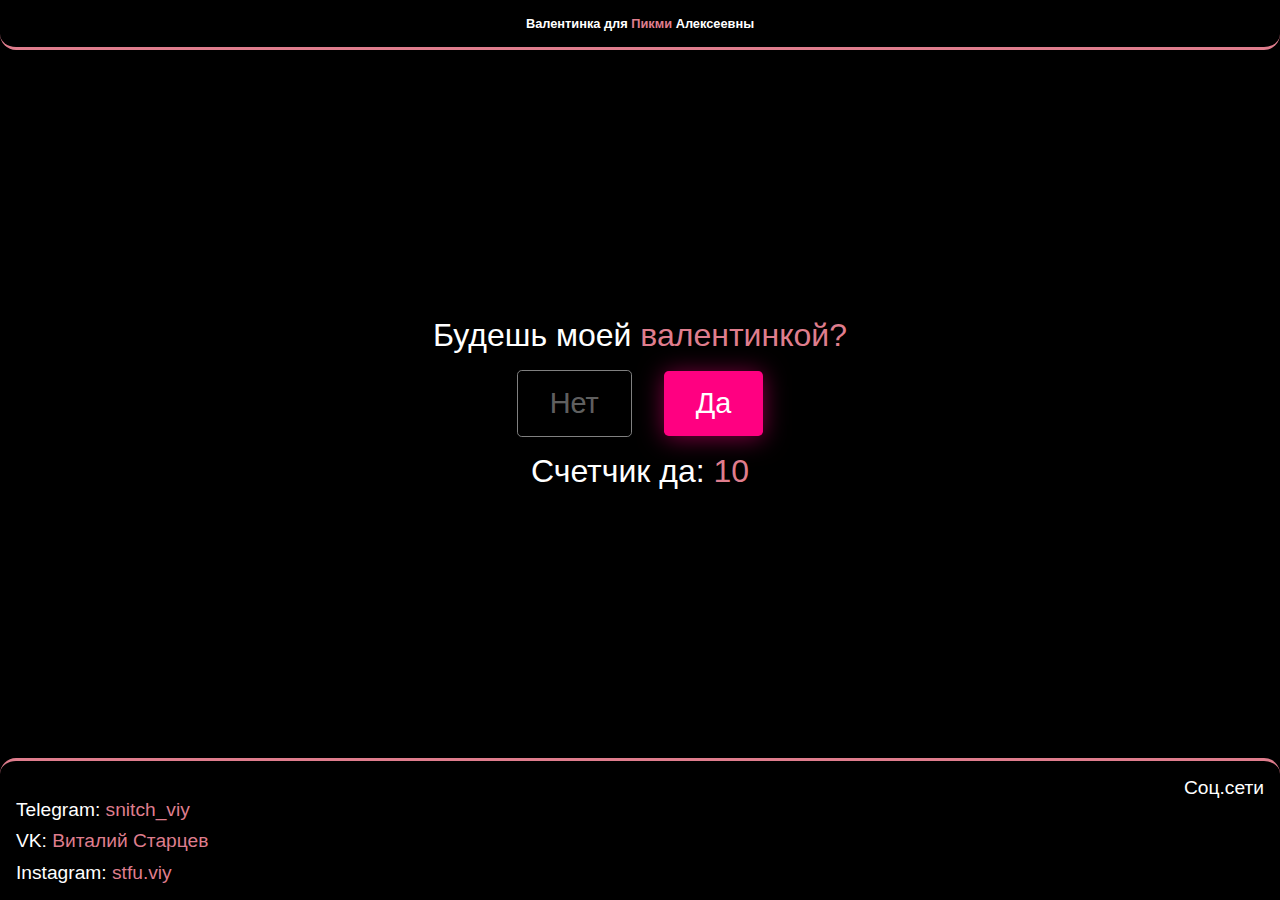
<file: index.html>
<!DOCTYPE html>
<html lang="ru">
<head>
    <meta charset="UTF-8">
    <meta name="viewport" content="width=device-width, initial-scale=1.0">
    <title>♥ I love you ♥</title>
    <link rel="stylesheet" href="./assets/css/style.css">
    <link rel="stylesheet" href="./assets/css/buttonAnimation.css">
</head>
<body>
    <header>
        <h1>Валентинка для <span>Пикми</span> Алексеевны</h1>
    </header>
    <main>
        <section>
            <p>Будешь моей <span>валентинкой?</span></p>
            <div>
                <button disabled>Нет</button>
                <button class="bubbly-button">Да</button>
            </div>
            <a id="counterParent" href="./text.html">Счетчик да: <span id="counter">10</span></a>
        </section>
    </main>
    <footer>
        <p>Соц.сети</p>
        <ul>
            <li>Telegram: <a href="https://t.me/snitch_viy">snitch_viy</a></li>
            <li>VK: <a href="https://vk.com/disshin">Виталий Старцев</a></li>
            <li>Instagram: <a href="https://www.instagram.com/stfu.viy?igsh=em43MzV2cm45OTBh">stfu.viy</a></li>
        </ul>
    </footer>
    <script src="./script.js"></script>
</body>
</html>
</file>
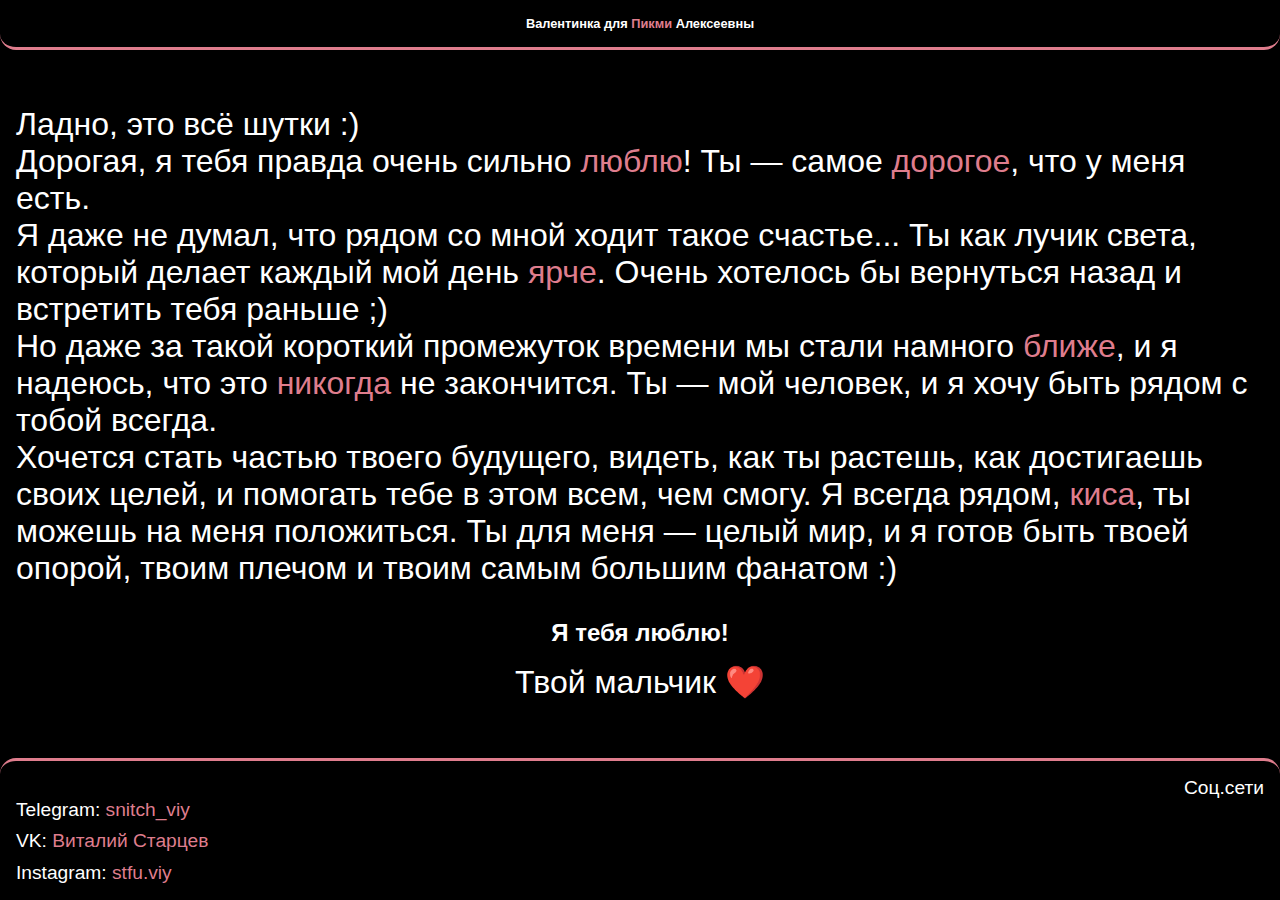
<file: text.html>
<!DOCTYPE html>
<html lang="ru">
<head>
    <meta charset="UTF-8">
    <meta name="viewport" content="width=device-width, initial-scale=1.0">
    <title>♥ I love you ♥</title>
    <link rel="stylesheet" href="./assets/css/style.css">
</head>
<body>
    <header>
        <h1>Валентинка для <span>Пикми</span> Алексеевны</h1>
    </header>
    <main>
        <section>
            <p>Ладно, это всё шутки :)</p>
            <p>Дорогая, я тебя правда очень сильно <span>люблю</span>! Ты — самое <span>дорогое</span>, что у меня есть.</p>
            <p>Я даже не думал, что рядом со мной ходит такое счастье... Ты как лучик света, который делает каждый мой день <span>ярче</span>. Очень хотелось бы вернуться назад и встретить тебя раньше ;)</p>
            <p>Но даже за такой короткий промежуток времени мы стали намного <span>ближе</span>, и я надеюсь, что это <span>никогда</span> не закончится. Ты — мой человек, и я хочу быть рядом с тобой всегда.</p>
            <p>Хочется стать частью твоего будущего, видеть, как ты растешь, как достигаешь своих целей, и помогать тебе в этом всем, чем смогу. Я всегда рядом, <span>киса</span>, ты можешь на меня положиться. Ты для меня — целый мир, и я готов быть твоей опорой, твоим плечом и твоим самым большим фанатом :)</p>
            <h2 style="text-align: center; margin-top: 2rem;">Я тебя люблю!</h2>
            <p style="text-align: center; margin-top: 1rem;">Твой мальчик ❤️</p>
        </section>
    </main>
    <footer>
        <p>Соц.сети</p>
        <ul>
            <li>Telegram: <a href="https://t.me/snitch_viy">snitch_viy</a></li>
            <li>VK: <a href="https://vk.com/disshin">Виталий Старцев</a></li>
            <li>Instagram: <a href="https://www.instagram.com/stfu.viy?igsh=em43MzV2cm45OTBh">stfu.viy</a></li>
        </ul>
    </footer>
</body>
</html>
</file>
<file: assets/css/style.css>
* {
  margin: 0;
  padding: 0;
  box-sizing: border-box;
}

body {
  min-height: 100vh;
  display: flex;
  flex-direction: column;
  justify-content: center;
  align-items: center;
  background-color: black;
  color: white;
  font-family: "Segoe UI", Tahoma, Geneva, Verdana, sans-serif;
}

header {
  width: 100%;
  padding: 1rem 0 1rem;
  border-bottom: 0.2rem solid rgb(223, 125, 141);
  border-radius: 1rem;
}
header h1 {
  font-size: 0.8rem;
  text-align: center;
}
header h1 span {
  color: rgb(223, 125, 141);
}
@media screen and (min-width: 1440px) {
  header h1 {
    font-size: 3rem;
  }
}

main {
  padding: 0 1rem;
  display: flex;
  flex-direction: column;
  justify-content: center;
  align-items: center;
  flex-grow: 1;
}
main section #counterParent {
  margin-top: 1rem;
  display: block;
  color: white;
  text-align: center;
  text-decoration: none;
  cursor: default;
}
@media screen and (min-width: 425px) {
  main section p, main section a {
    font-size: 1.5rem;
  }
}
@media screen and (min-width: 768px) {
  main section p, main section a {
    font-size: 2rem;
  }
}
@media screen and (min-width: 1920px) {
  main section p, main section a {
    font-size: 2.4rem;
  }
}
main section span {
  color: rgb(223, 125, 141);
}
main section div {
  margin-top: 1rem;
  display: flex;
  justify-content: center;
  align-items: center;
  gap: 2rem;
}
main section div button {
  padding: 0.5rem 1rem 0.5rem 1rem;
  border: 0.12rem solid rgb(223, 125, 141);
  border-radius: 0.3rem;
  background-color: transparent;
  color: white;
}
main section div button:disabled {
  border-color: grey;
  color: rgba(255, 255, 255, 0.4);
}
@media screen and (min-width: 425px) {
  main section div button {
    font-size: 1.2rem;
  }
}
@media screen and (min-width: 768px) {
  main section div button {
    padding: 1rem 2rem 1rem 2rem;
    font-size: 1.8rem;
  }
}

footer {
  width: 100%;
  padding: 1rem;
  border-top: 0.2rem solid rgb(223, 125, 141);
  border-radius: 1rem;
  flex-shrink: 0;
}
footer p {
  font-size: 1rem;
  text-align: right;
}
@media screen and (min-width: 425px) {
  footer p {
    font-size: 1.2rem;
  }
}
@media screen and (min-width: 1440px) {
  footer p {
    font-size: 1.5rem;
  }
}
footer ul {
  display: flex;
  flex-direction: column;
  gap: 0.6rem;
  list-style-type: none;
}
footer ul li a {
  color: rgb(223, 125, 141);
  text-decoration: none;
}
@media screen and (min-width: 425px) {
  footer ul li {
    font-size: 1.2rem;
  }
}
@media screen and (min-width: 1440px) {
  footer ul li {
    font-size: 1.5rem;
  }
}
</file>
<file: assets/css/buttonAnimation.css>
.bubbly-button {
  border: none;
  position: relative;
  display: inline-block;
  background-color: #ff0081;
  color: #fff;
  box-shadow: 0 2px 25px rgba(255, 0, 130, 0.5);
  cursor: pointer;
  transition: transform ease-in 0.1s, box-shadow ease-in 0.25s;
}
.bubbly-button:focus {
  outline: 0;
}
.bubbly-button:before, .bubbly-button:after {
  content: "";
  width: 140%;
  height: 100%;
  display: block;
  position: absolute;
  left: -20%;
  z-index: -1000;
  background-repeat: no-repeat;
  transition: all ease-in-out 0.5s;
}
.bubbly-button:before {
  display: none;
  top: -75%;
  background-image: radial-gradient(circle, #ff0081 20%, transparent 20%), radial-gradient(circle, transparent 20%, #ff0081 20%, transparent 30%), radial-gradient(circle, #ff0081 20%, transparent 20%), radial-gradient(circle, #ff0081 20%, transparent 20%), radial-gradient(circle, transparent 10%, #ff0081 15%, transparent 20%), radial-gradient(circle, #ff0081 20%, transparent 20%), radial-gradient(circle, #ff0081 20%, transparent 20%), radial-gradient(circle, #ff0081 20%, transparent 20%), radial-gradient(circle, #ff0081 20%, transparent 20%);
  background-size: 10% 10%, 20% 20%, 15% 15%, 20% 20%, 18% 18%, 10% 10%, 15% 15%, 10% 10%, 18% 18%;
}
.bubbly-button:after {
  display: none;
  bottom: -75%;
  background-image: radial-gradient(circle, #ff0081 20%, transparent 20%), radial-gradient(circle, #ff0081 20%, transparent 20%), radial-gradient(circle, transparent 10%, #ff0081 15%, transparent 20%), radial-gradient(circle, #ff0081 20%, transparent 20%), radial-gradient(circle, #ff0081 20%, transparent 20%), radial-gradient(circle, #ff0081 20%, transparent 20%), radial-gradient(circle, #ff0081 20%, transparent 20%);
  background-size: 15% 15%, 20% 20%, 18% 18%, 20% 20%, 15% 15%, 10% 10%, 20% 20%;
}
.bubbly-button:active {
  background-color: #e60074;
  box-shadow: 0 2px 25px rgba(255, 0, 130, 0.2);
  transform: scale(0.9);
}
.bubbly-button.animate:before {
  display: block;
  animation: topBubbles ease-in-out 0.75s forwards;
}
.bubbly-button.animate:after {
  display: block;
  animation: bottomBubbles ease-in-out 0.75s forwards;
}

@keyframes topBubbles {
  0% {
    background-position: 5% 90%, 10% 90%, 10% 90%, 15% 90%, 25% 90%, 25% 90%, 40% 90%, 55% 90%, 70% 90%;
  }
  50% {
    background-position: 0% 80%, 0% 20%, 10% 40%, 20% 0%, 30% 30%, 22% 50%, 50% 50%, 65% 20%, 90% 30%;
  }
  100% {
    background-position: 0% 70%, 0% 10%, 10% 30%, 20% -10%, 30% 20%, 22% 40%, 50% 40%, 65% 10%, 90% 20%;
    background-size: 0% 0%, 0% 0%, 0% 0%, 0% 0%, 0% 0%, 0% 0%;
  }
}
@keyframes bottomBubbles {
  0% {
    background-position: 10% -10%, 30% 10%, 55% -10%, 70% -10%, 85% -10%, 70% -10%, 70% 0%;
  }
  50% {
    background-position: 0% 80%, 20% 80%, 45% 60%, 60% 100%, 75% 70%, 95% 60%, 105% 0%;
  }
  100% {
    background-position: 0% 90%, 20% 90%, 45% 70%, 60% 110%, 75% 80%, 95% 70%, 110% 10%;
    background-size: 0% 0%, 0% 0%, 0% 0%, 0% 0%, 0% 0%, 0% 0%;
  }
}
</file>
